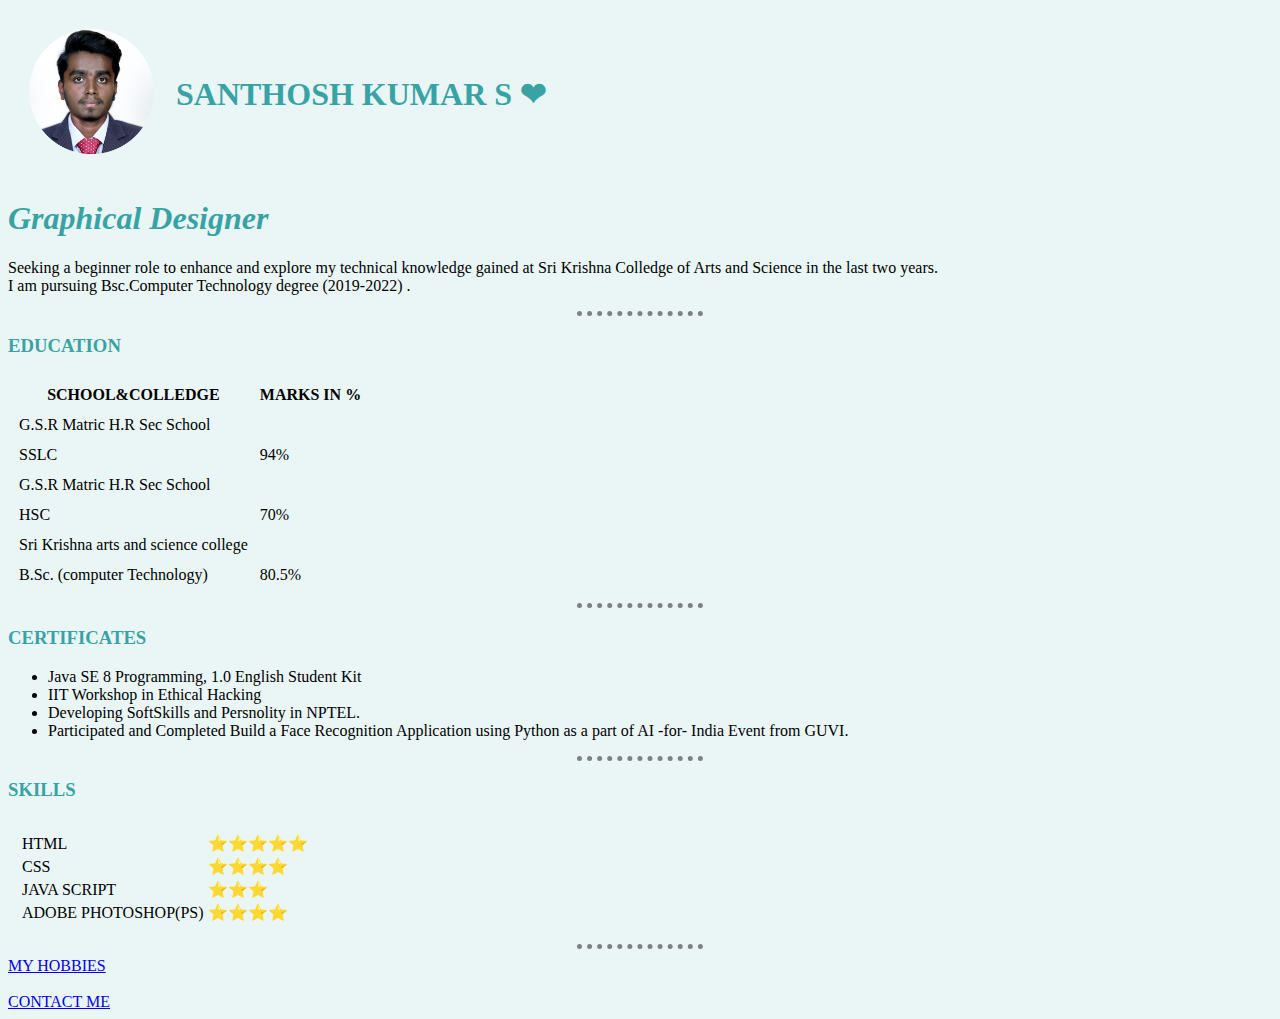
<file: Index.html>
<!DOCTYPE html>
<html lang="en" dir="ltr">

<head>
  <meta charset="utf-8">
  <title>SANTHOSH KUMAR S</title>
<link rel="stylesheet" href="styles.css">
<style media="screen">
body {
  background-color: #EAF6F6
}
h1{
  color: #38A3A5
}
h3{
  color: #38A3A5
}
hr {
  border-style: none;
  border-top-style: dotted;
  border-color: grey;
  border-width: 5px;
  width: 10%;
}

img {
  height: 125px;
}

</style>
</head>

<body>
  <table cellspacing="20">
    <tr>
      <td> <img src="santhosh-modified.png" alt="santhosh_sk's profile pict"></td>
      <td>
        <h1>SANTHOSH KUMAR S ❤</h1>

      </td>
    </tr>
  </table>


  <P>
  <h1><em><strong>Graphical Designer</strong></em><br /></h2>

  </P>
  <p> Seeking a beginner role to enhance and explore my technical knowledge gained at Sri Krishna Colledge of Arts and Science in the last two years.
    <br /> I am pursuing Bsc.Computer Technology degree (2019-2022) .
  </p>
  <hr>
  <h3>EDUCATION</h3>

  <table cellspacing="10">
    <thead>
      <tr>
        <th>SCHOOL&COLLEDGE</th>
        <th>MARKS IN %</th>
      </tr>
    </thead>
    <tbody>
      <tr>
        <td>G.S.R Matric H.R Sec School</td>
      </tr>
      <tr>
        <td>SSLC</td>
        <td>94%</td>
      </tr>
      <tr>
        <td>G.S.R Matric H.R Sec School</td>
      </tr>
      <tr>
        <td>HSC</td>
        <td>70%</td>
      </tr>
      <tr>

        <td>Sri Krishna arts and science college</td>

      </tr>
      <tr>
        <td>B.Sc. (computer Technology)</td>
        <td>80.5%</td>
      </tr>
    </tbody>

  </table>


  <hr>
  <h3>CERTIFICATES</h3>
  <ul type="1">
    <li>Java SE 8 Programming, 1.0 English Student Kit</li>
    <li>IIT Workshop in Ethical Hacking</li>
    <li>Developing SoftSkills and Persnolity in NPTEL.</li>
    <li>Participated and Completed Build a Face Recognition Application using Python as a part of AI -for- India Event from GUVI.</li>

  </ul>
  <hr>



  <h3>SKILLS</h3>

  <table cellspacing="10">
    <tr>
      <td>
        <table>
          <tr>
            <td>HTML</td>
            <td>⭐⭐⭐⭐⭐</td>
          </tr>

          <tr>
            <td>CSS</td>
            <td>⭐⭐⭐⭐</td>
          </tr>
          <tr>
            <td>JAVA SCRIPT</td>
            <td>⭐⭐⭐</td>
          </tr>
          <tr>
            <td>ADOBE PHOTOSHOP(PS)</td>
            <td>⭐⭐⭐⭐</td>
          </tr>

        </table>
      </td>
      <td></td>

    </tr>
  </table>
  <hr>
  <a href="hobbies.html">MY HOBBIES</a><br><br>

  <a href="contactme.html">CONTACT ME</a><br>



</body>

</html>
</file>
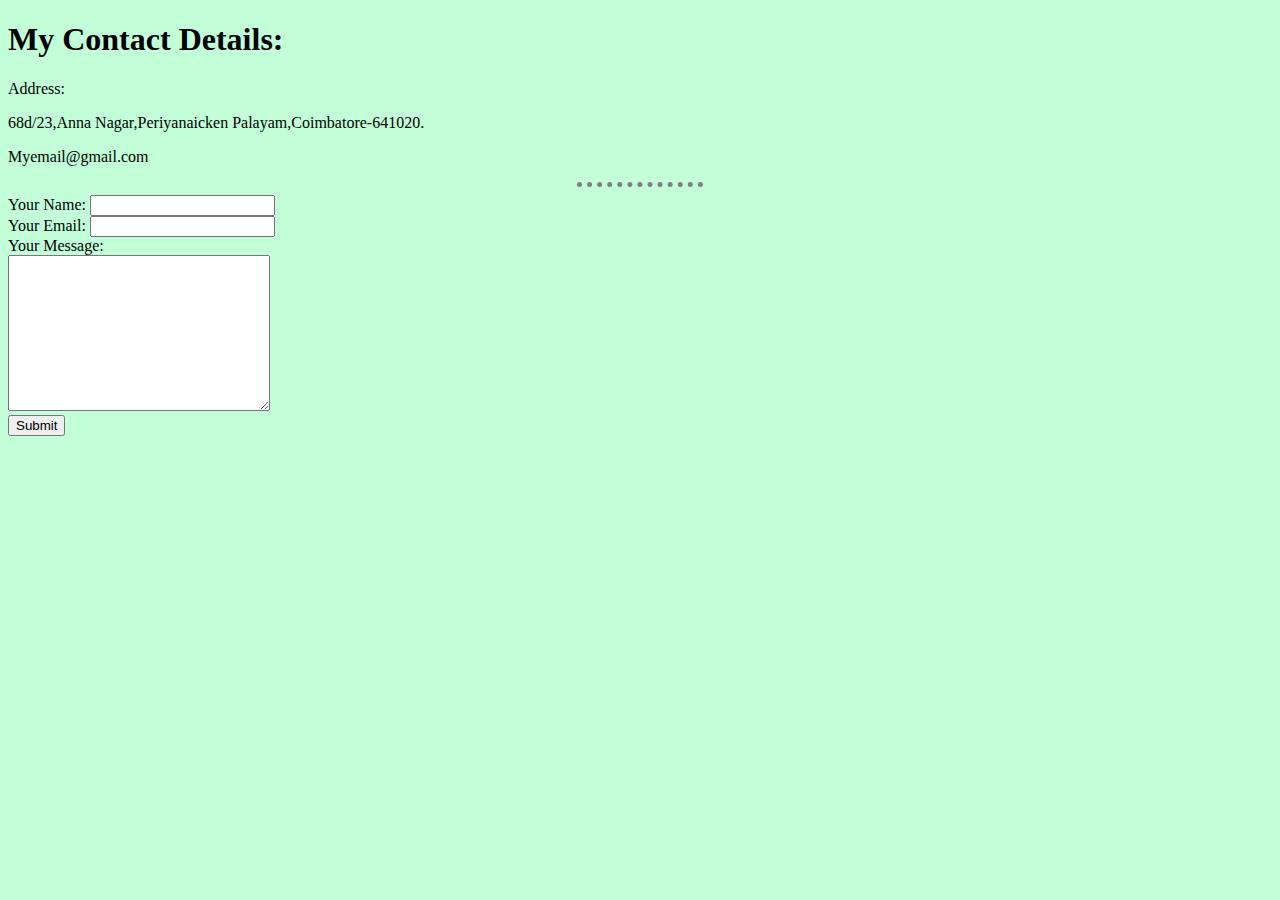
<file: Contact-me.html>
<!DOCTYPE html>
<html lang="en" dir="ltr">

<head>
  <meta charset="utf-8">
  <title>CONTACT ME</title>
</head>

<body>
  <style media="screen">
  body {
    background-color: #C2FFD9
  }

  hr {
    border-style: none;
    border-top-style: dotted;
    border-color: grey;
    border-width: 5px;
    width: 10%;
  }

  img {
    height: 125px;
  }
  </style>


  <h1>My Contact Details:</h1>
  <p>Address:</p>
  <p>68d/23,Anna Nagar,Periyanaicken Palayam,Coimbatore-641020.</p>
  <p>Myemail@gmail.com</p>
  <hr>
  <form  action="<a href="mailto:santhoshkumar.sk1100@gmail.com" method="post">
    <label >Your Name:</label>
    <input type="text" name="Your Name" value="">
    <br>
    <label >Your Email:</label>
    <input type="email" name="Your Email" value=""><br>
    <label >Your Message:</label><br>
    <textarea name="name" rows="10" cols="30"></textarea><br>

    <input type="submit" name="">
  </form>
</body>

</html>
</file>
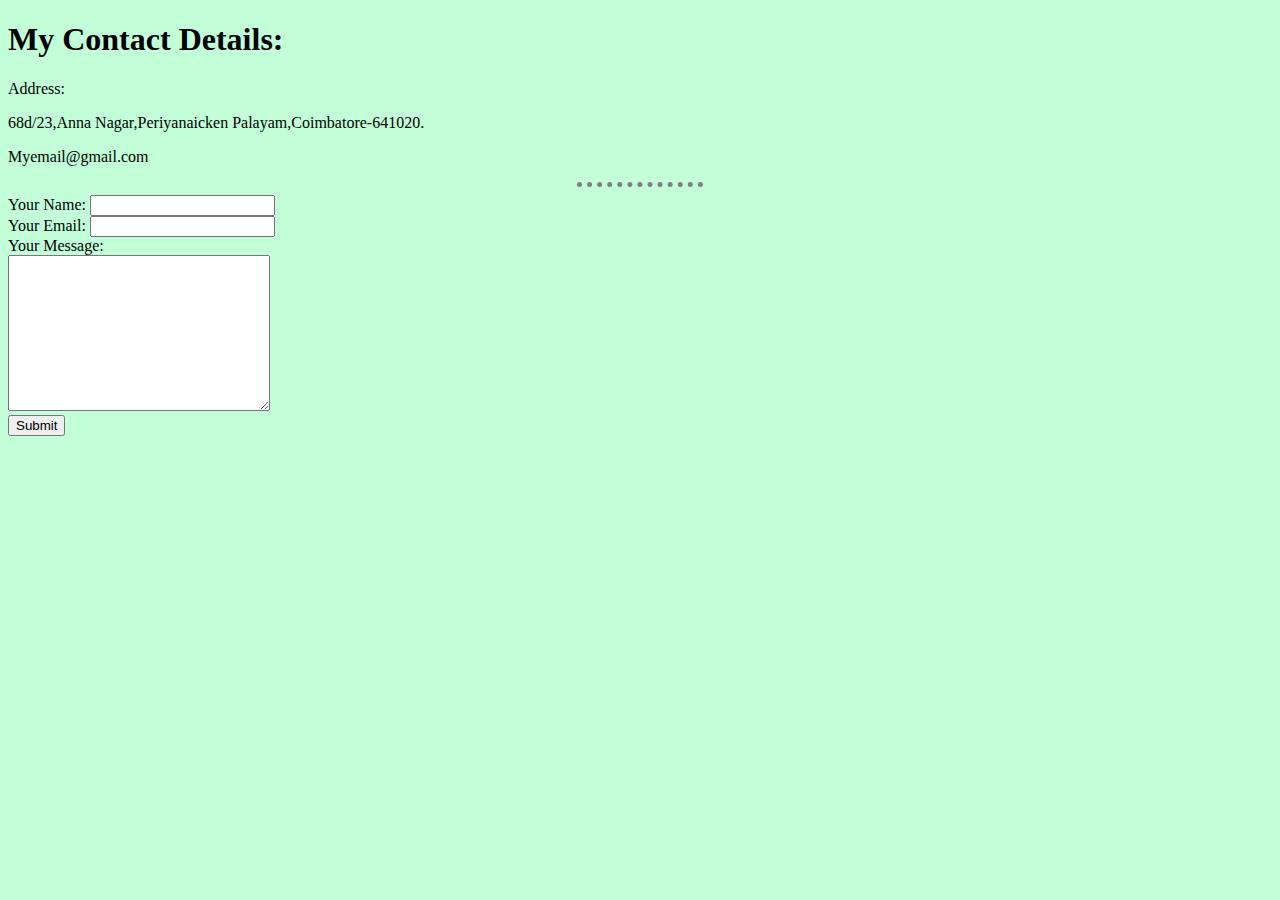
<file: contactme.html>
<!DOCTYPE html>
<html lang="en" dir="ltr">

<head>
  <meta charset="utf-8">
  <title>CONTACT ME</title>
</head>

<body>
  <style media="screen">
  body {
    background-color: #C2FFD9
  }

  hr {
    border-style: none;
    border-top-style: dotted;
    border-color: grey;
    border-width: 5px;
    width: 10%;
  }

  img {
    height: 125px;
  }
  </style>


  <h1>My Contact Details:</h1>
  <p>Address:</p>
  <p>68d/23,Anna Nagar,Periyanaicken Palayam,Coimbatore-641020.</p>
  <p>Myemail@gmail.com</p>
  <hr>
  <form  action="<a href="mailto:santhoshkumar.sk1100@gmail.com" method="post" enctype="text/plain">
    <label >Your Name:</label>
    <input type="text" name="Your Name" value="">
    <br>
    <label >Your Email:</label>
    <input type="email" name="Your Email" value=""><br>
    <label >Your Message:</label><br>
    <textarea name="name" rows="10" cols="30"></textarea><br>

    <input type="submit" name="">
  </form>
</body>

</html>
</file>
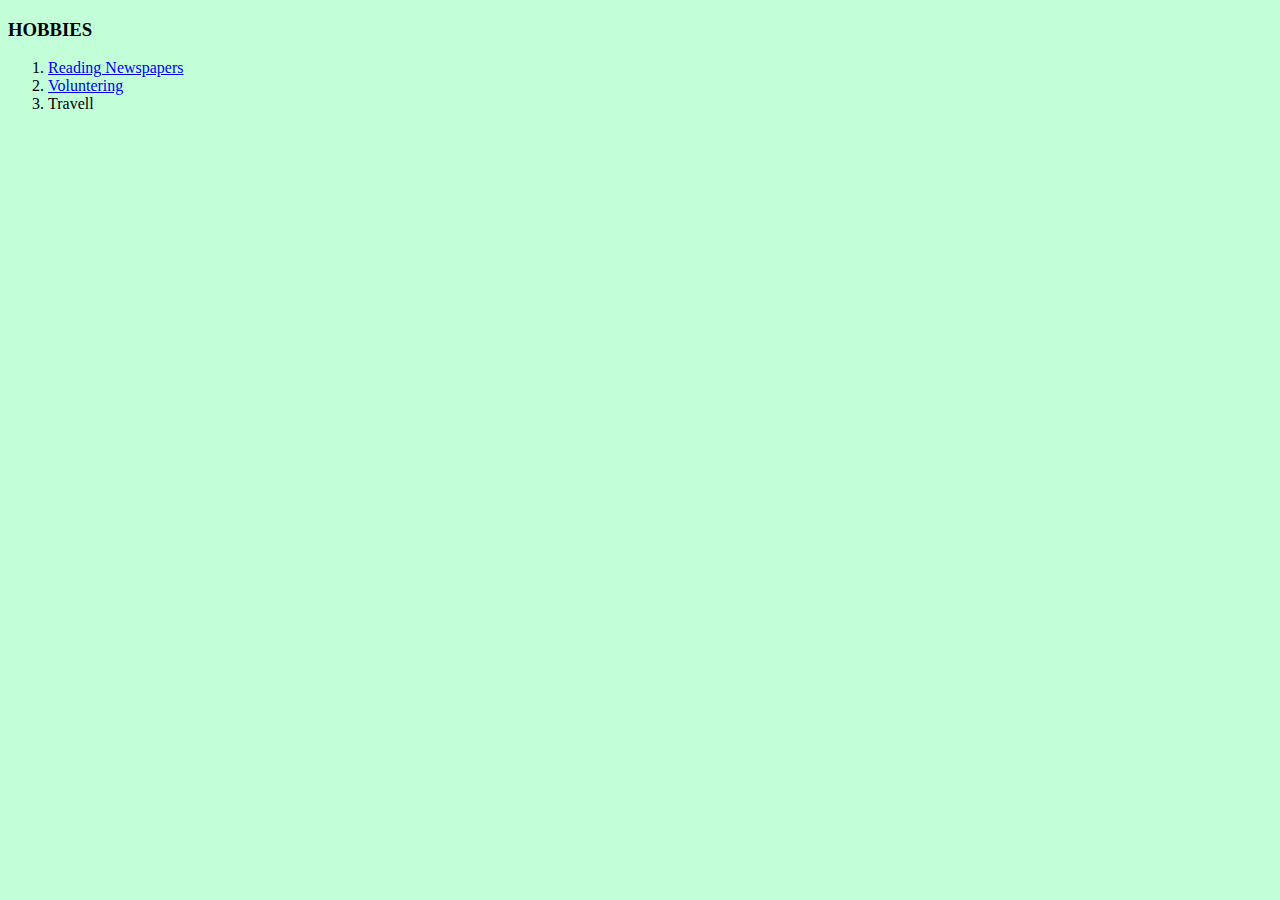
<file: hobbies.html>
<!DOCTYPE html>
<html lang="en" dir="ltr">
  <head>
    <meta charset="utf-8">
    <title>MY HOBBIES</title>
  </head>
  <body>
    <style media="screen">
    body {
      background-color: #C2FFD9
    }

    hr {
      border-style: none;
      border-top-style: dotted;
      border-color: grey;
      border-width: 5px;
      width: 10%;
    }

    img {
      height: 125px;
    }
    </style>
    <h3>HOBBIES</h3>
    <ol>
      <li><a href="https://indianexpress.com/todays-paper/">Reading Newspapers</a></li>
      <li><a href="https://www.volunteeringindia.com/">Voluntering</a></li>
      <li>Travell</li>
    </ol>

  </body>
</html>
</file>
<file: styles.css>
body {
  background-color: #C2FFD9
}

hr {
  border-style: none;
  border-top-style: dotted;
  border-color: grey;
  border-width: 5px;
  width: 10%;
}

img {
  height: 125px;
}
</file>
